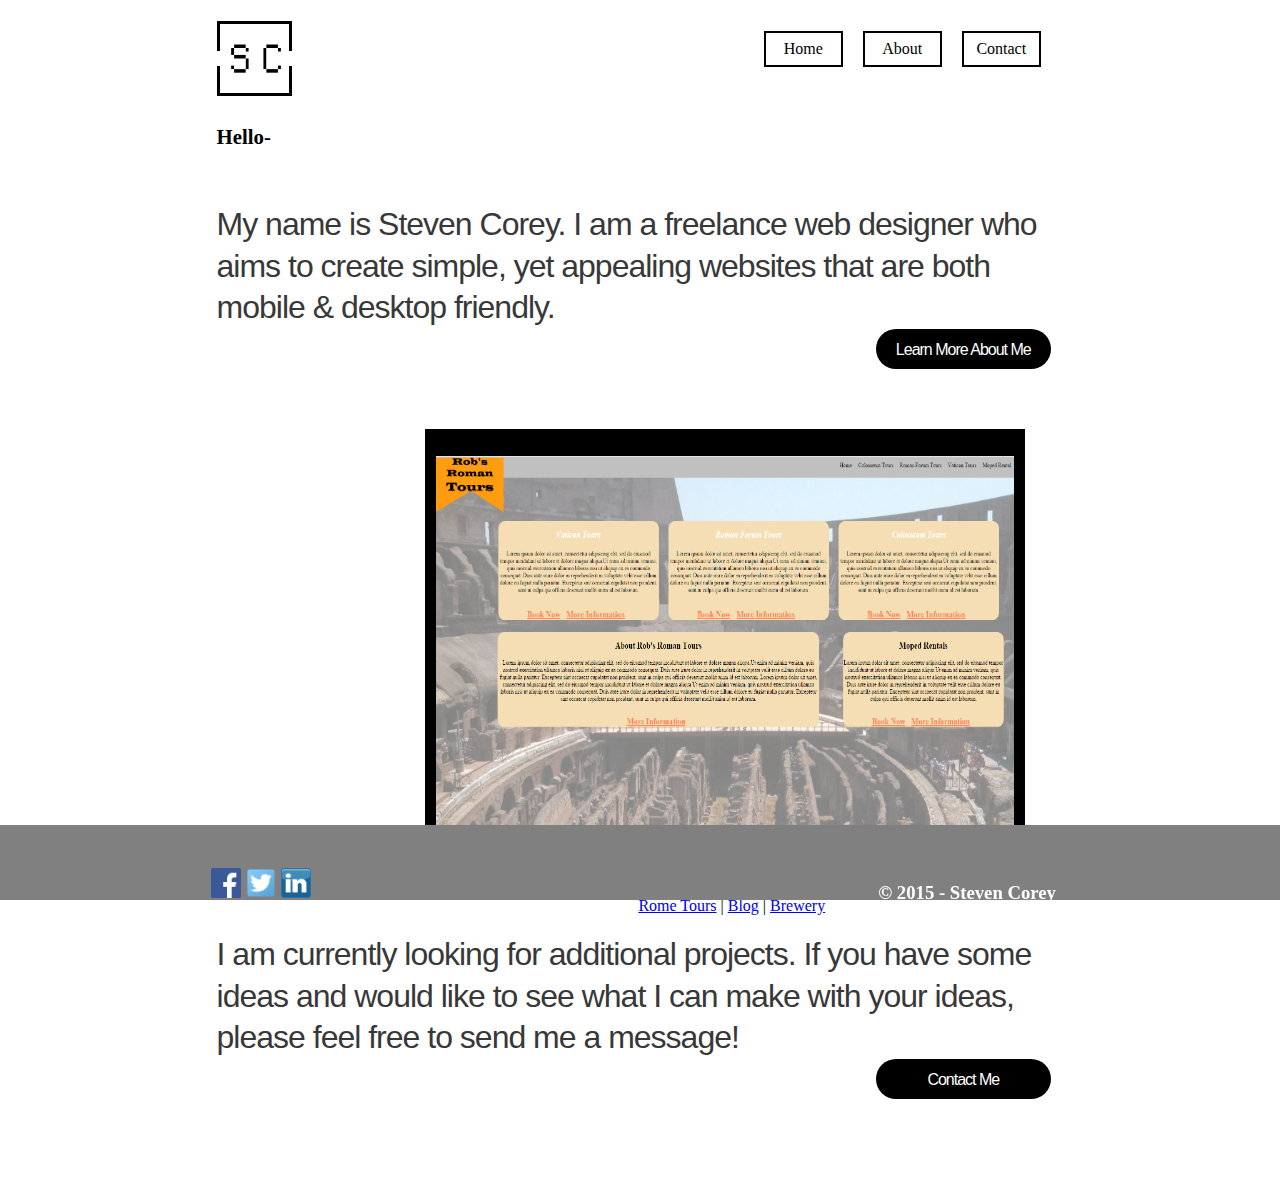
<file: final proj/index.html>
<!DOCTYPE html>
<html lang="en">
<head>
    <meta charset="UTF-8">
    <title>Steven Corey Designs</title>
    <link rel="stylesheet" href="style.css" media="screen"/>
    <script src="FinalProjJavaScript.js"></script>
</head>
<body>

<header>
    <div class="headerContainer">
    <a href="index.html" title="Steven Corey Designs"><img src="images/LogoWhite.png" width="75" height="75" align="left"></a>
    <div class="main-menu"><a href="contact.html">Contact</a></div>
    <div class="main-menu"><a href="about.html">About</a></div>
    <div class="main-menu"><a href="index.html">Home</a></div>
    </div>
</header>

<article>
    <h2>Hello-</h2>
    <p>My name is Steven Corey. I am a freelance web designer who aims to create simple, yet appealing websites that are both mobile & desktop friendly. <br/>
        <span class="button" title="Learn more about Steven Corey"><a href="about.html">Learn More About Me</a> </span> </p>

    <div class="scrollerContainer">
        <div class="scrollerArea">
            <ul id="pictScroller">
                <li><img src="images/romeTourHP.png" width="600" height="400"/> </li>
                <li><img src="images/blogPic.png" width="600" height="400"/> </li>
                <li><img src="images/breweryHP.png" width="600" height="400"/> </li>
            </ul>
        </div>
        <span style="margin-left: 35%;"><a href="romeTour.html">Rome Tours</a> <span> | </span> <a href="blog.html">Blog</a> <span> | </span> <a href="brewery.html">Brewery</a> </span>
    </div>


    <p>I am currently looking for additional projects. If you have some ideas and would like to see what I can make with your ideas, please feel free to send me a message!<br/>
        <span class="button" title="Send me your ideas"><a href="contact.html">Contact Me</a> </span> </p>

</article>
<br/>

<div id="footer">
    <div class="footerContain">
        <a href="http://www.facebook.com"> <img src="images/fbIcon.png" width="30" height="30" align="left"></a>
        <a href="http://twitter.com"><img src="images/TwitterIcon.png" width="30" height="30" align="left"></a>
        <a href="http://www.linkedin.com"><img src="images/LinkedIcon.gif" width="30" height="30" align="left"></a>
    <div>
        <h3>© 2015 - Steven Corey</h3>
    </div>
    </div>
</div>



</body>
</html>
</file>
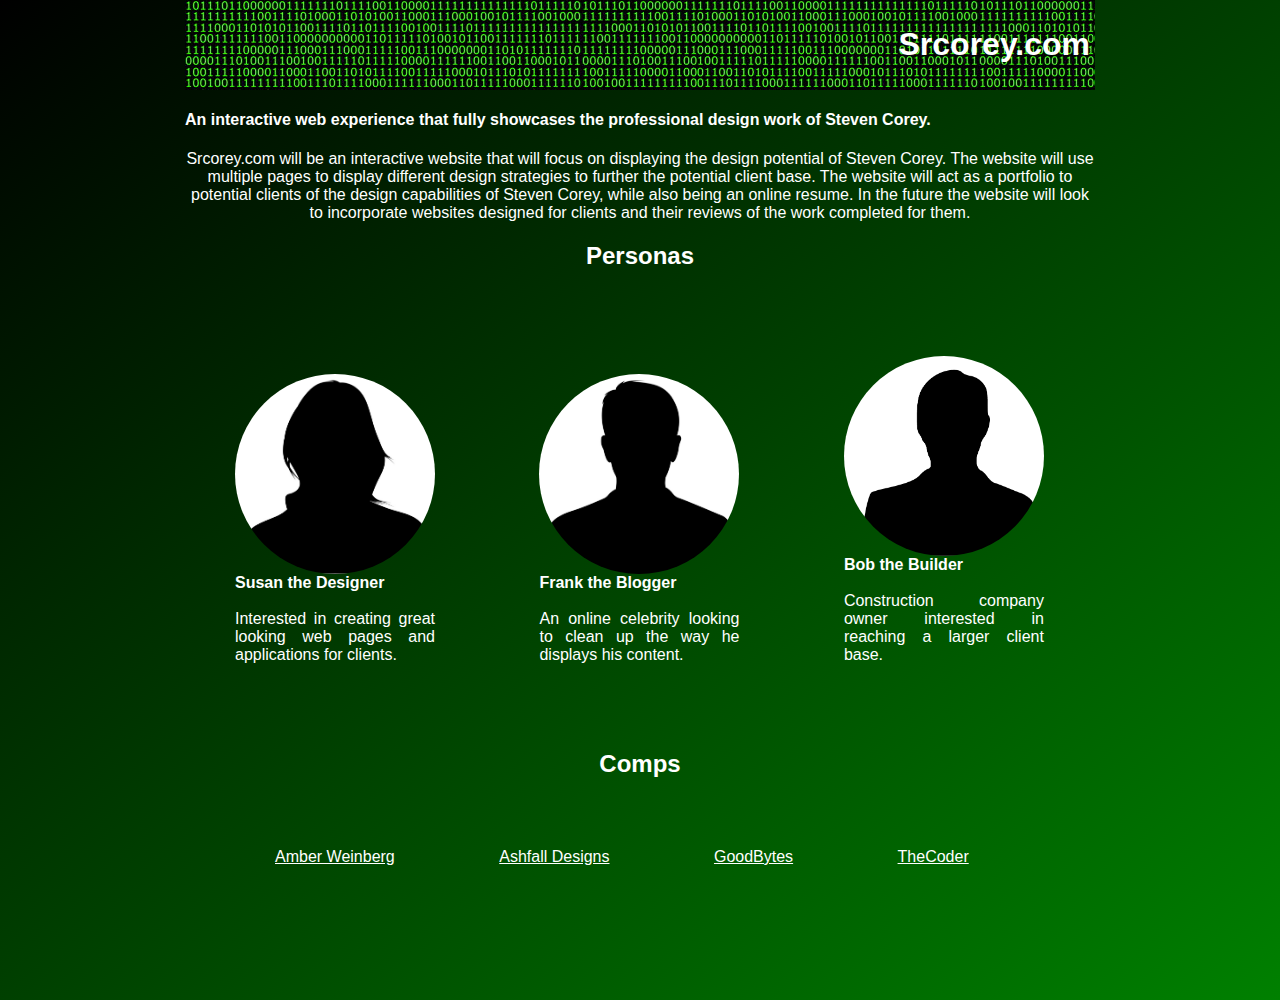
<file: FinishedOnePager/index.html>
<!DOCTYPE html>
<html lang="en">
<head>
	<meta charset="utf-8">
	<title>Steven Corey One Pager</title>
	<link rel="stylesheet" href="style.css" media="screen" />
</head>
<body>
	<div class="header">
	<h1>Srcorey.com</h1>
	</div>
	<h4>An interactive web experience that fully showcases the professional design work of Steven Corey.</h4>
	
	<p>Srcorey.com will be an interactive website that will focus on displaying the design potential of Steven 
	Corey. The website will use multiple pages to display different design strategies to further the potential
	client base. The website will act as a portfolio to potential clients of the design capabilities of Steven
	Corey, while also being an online resume. In the future the website will look to incorporate websites
	designed for clients and their reviews of the work completed for them.</p>
	
	<h2>Personas</h2>
	<p class="pblock"><img class="round" src="female-silhouette.jpg" alt="Female Silhoutte" height="200" width="200" align="left"/>
	<span class="textbold">Susan the Designer</span> <br>
	<br> Interested in creating great looking web pages and applications for clients. </p>
	
	<p class="pblock"><img class="round" src="male-silhouette.jpg" alt="Male Silhoutte 1" height="200" width="200" align="center" />
	<span class="textbold">Frank the Blogger</span>  <br> <br>
	An online celebrity looking to clean up the way he displays his content.</p>
	
	<p class="pblock"><img class="round" src="male2-silhouette.jpg" alt="Male Silhoutte 2" height="200" width="200" align="right"/>
	<span class="textbold">Bob the Builder</span>  <br>
	<br> Construction company owner interested in reaching a larger client base.</p>
	
	<h2>Comps</h2>
	
	<ul>
	<li><a href="http://www.amberweinberg.com/">Amber Weinberg</a></li>
	<li><a href="http://www.ashfalldesign.com/">Ashfall Designs</a></li>
	<li><a href="http://www.goodbytes.be/">GoodBytes</a></li>
	<li><a href="http://eshbeata.com/"> TheCoder </a></li>
	</ul>
</body>
</html>
</file>
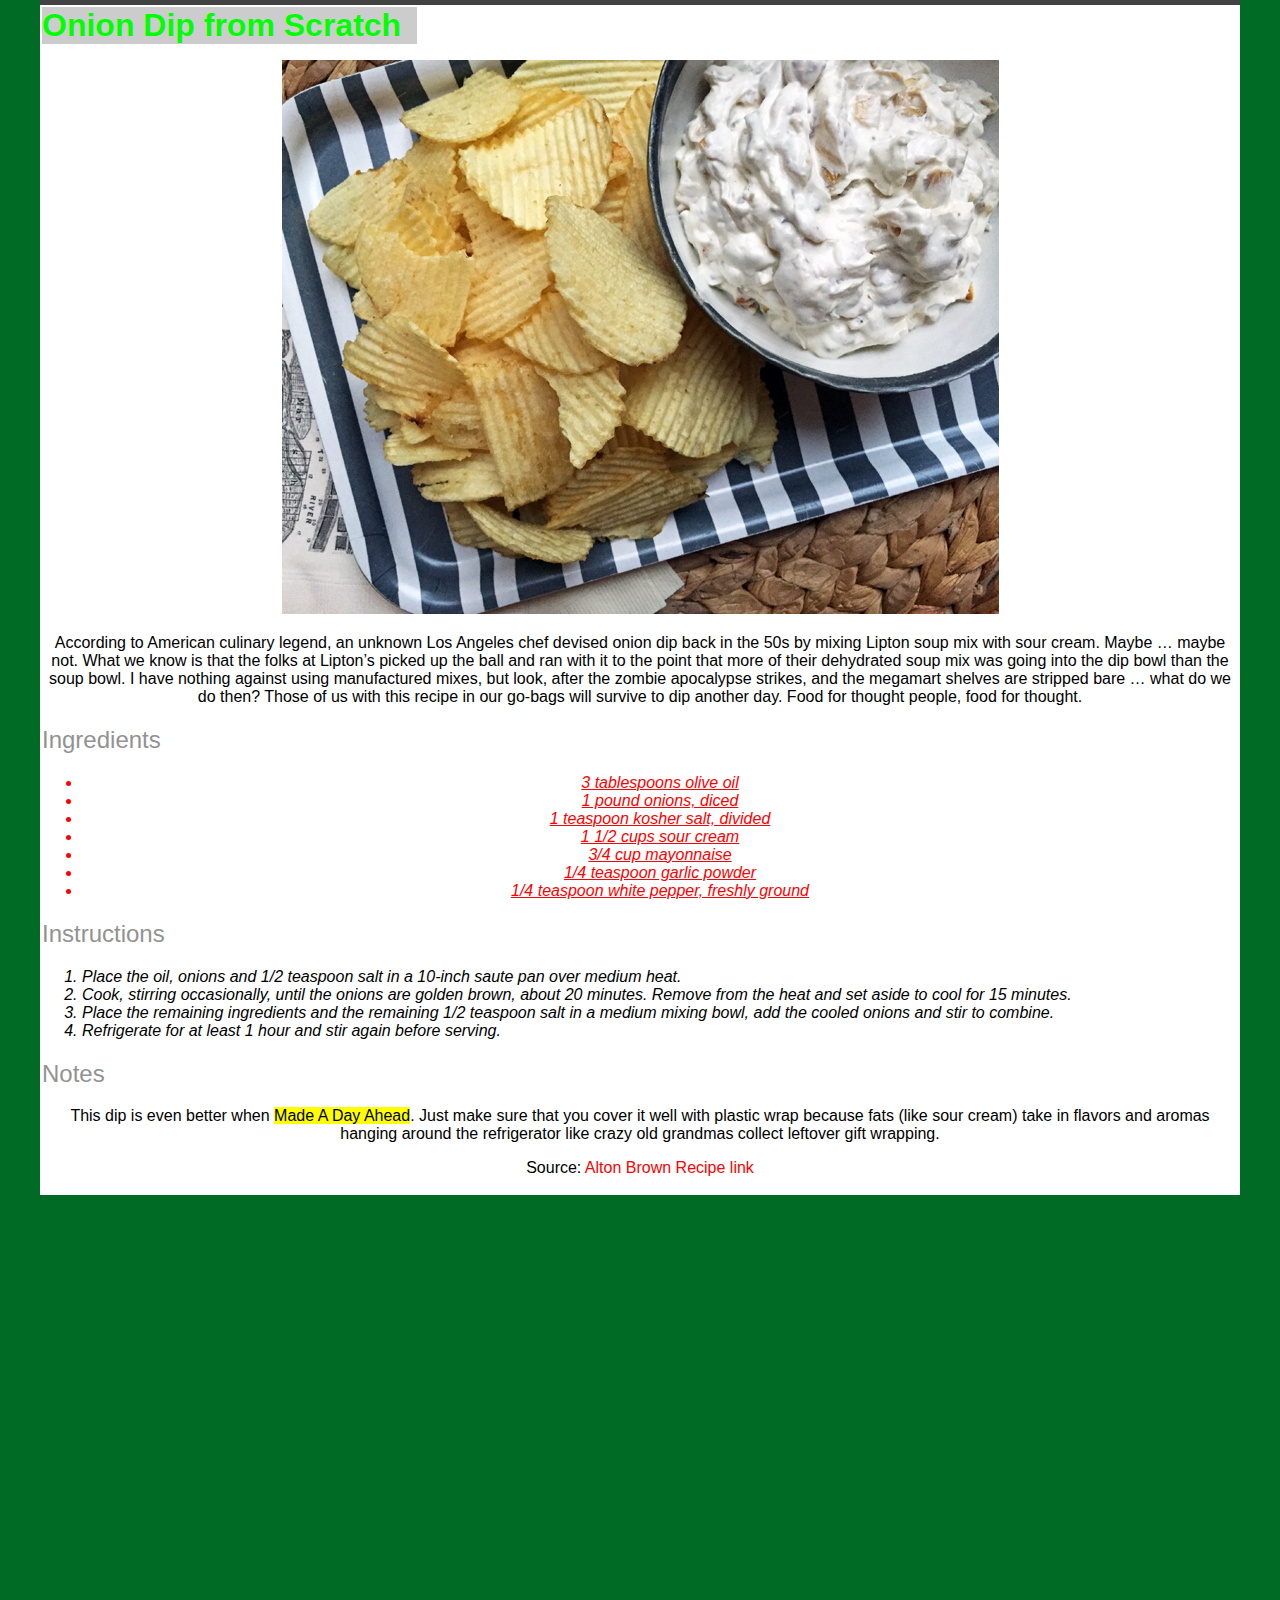
<file: week3/index.html>
<!DOCTYPE html>
<html>
	<head>
		<meta charset= "utf-8">
		<title> Onion Dip Recipe from Scratch</title>
		<link rel="stylesheet" href="style.css" media="screen"/>
	</head>
	
	<body>
	<article>
		<h1>Onion Dip from Scratch</h1>
			<p><img src="alton-brown-onion-dip.jpg"/></p>
			<p> According to American culinary legend, an unknown Los Angeles chef devised onion dip back in the 50s by mixing Lipton soup mix with sour cream. Maybe … maybe not. What we know is that the folks at Lipton’s picked up the ball and ran with it to the point that more of their dehydrated soup mix was going into the dip bowl than the soup bowl. I have nothing against using manufactured mixes, but look, after the zombie apocalypse strikes, and the megamart shelves are stripped bare … what do we do then? Those of us with this recipe in our go-bags will survive to dip another day. Food for thought people, food for thought. </p>

		<h2>Ingredients</h2>

			<ul class="center">
			<li>3 tablespoons olive oil</li>
			<li>1 pound onions, diced</li>
			<li>1 teaspoon kosher salt, divided</li>
			<li>1 1/2 cups sour cream</li>
			<li>3/4 cup mayonnaise</li>
			<li>1/4 teaspoon garlic powder</li>
			<li>1/4 teaspoon white pepper, freshly ground</li>
			</ul>

		<h2>Instructions</h2>
			<ol>
			<li>Place the oil, onions and 1/2 teaspoon salt in a 10-inch saute pan over medium heat.</li>
			<li>Cook, stirring occasionally, until the onions are golden brown, about 20 minutes. Remove from the heat and set aside to cool for 15 minutes.</li>
			<li>Place the remaining ingredients and the remaining 1/2 teaspoon salt in a medium mixing bowl, add the cooled onions and stir to combine.</li>
			<li>Refrigerate for at least 1 hour and stir again before serving.</li>
			</ol>

		<h2>Notes</h2>

			<p>This dip is even better when <span class="highlight">made a day ahead</span>. Just make sure that you cover it well with plastic wrap because fats (like sour cream) take in flavors and aromas hanging around the refrigerator like crazy old grandmas collect leftover gift wrapping.</p>

			<p>Source: <a href="http://altonbrown.com/onion-dip-recipe-from-scratch/">Alton Brown Recipe link</a></p>
	</article>
	</body>
</html>
</file>
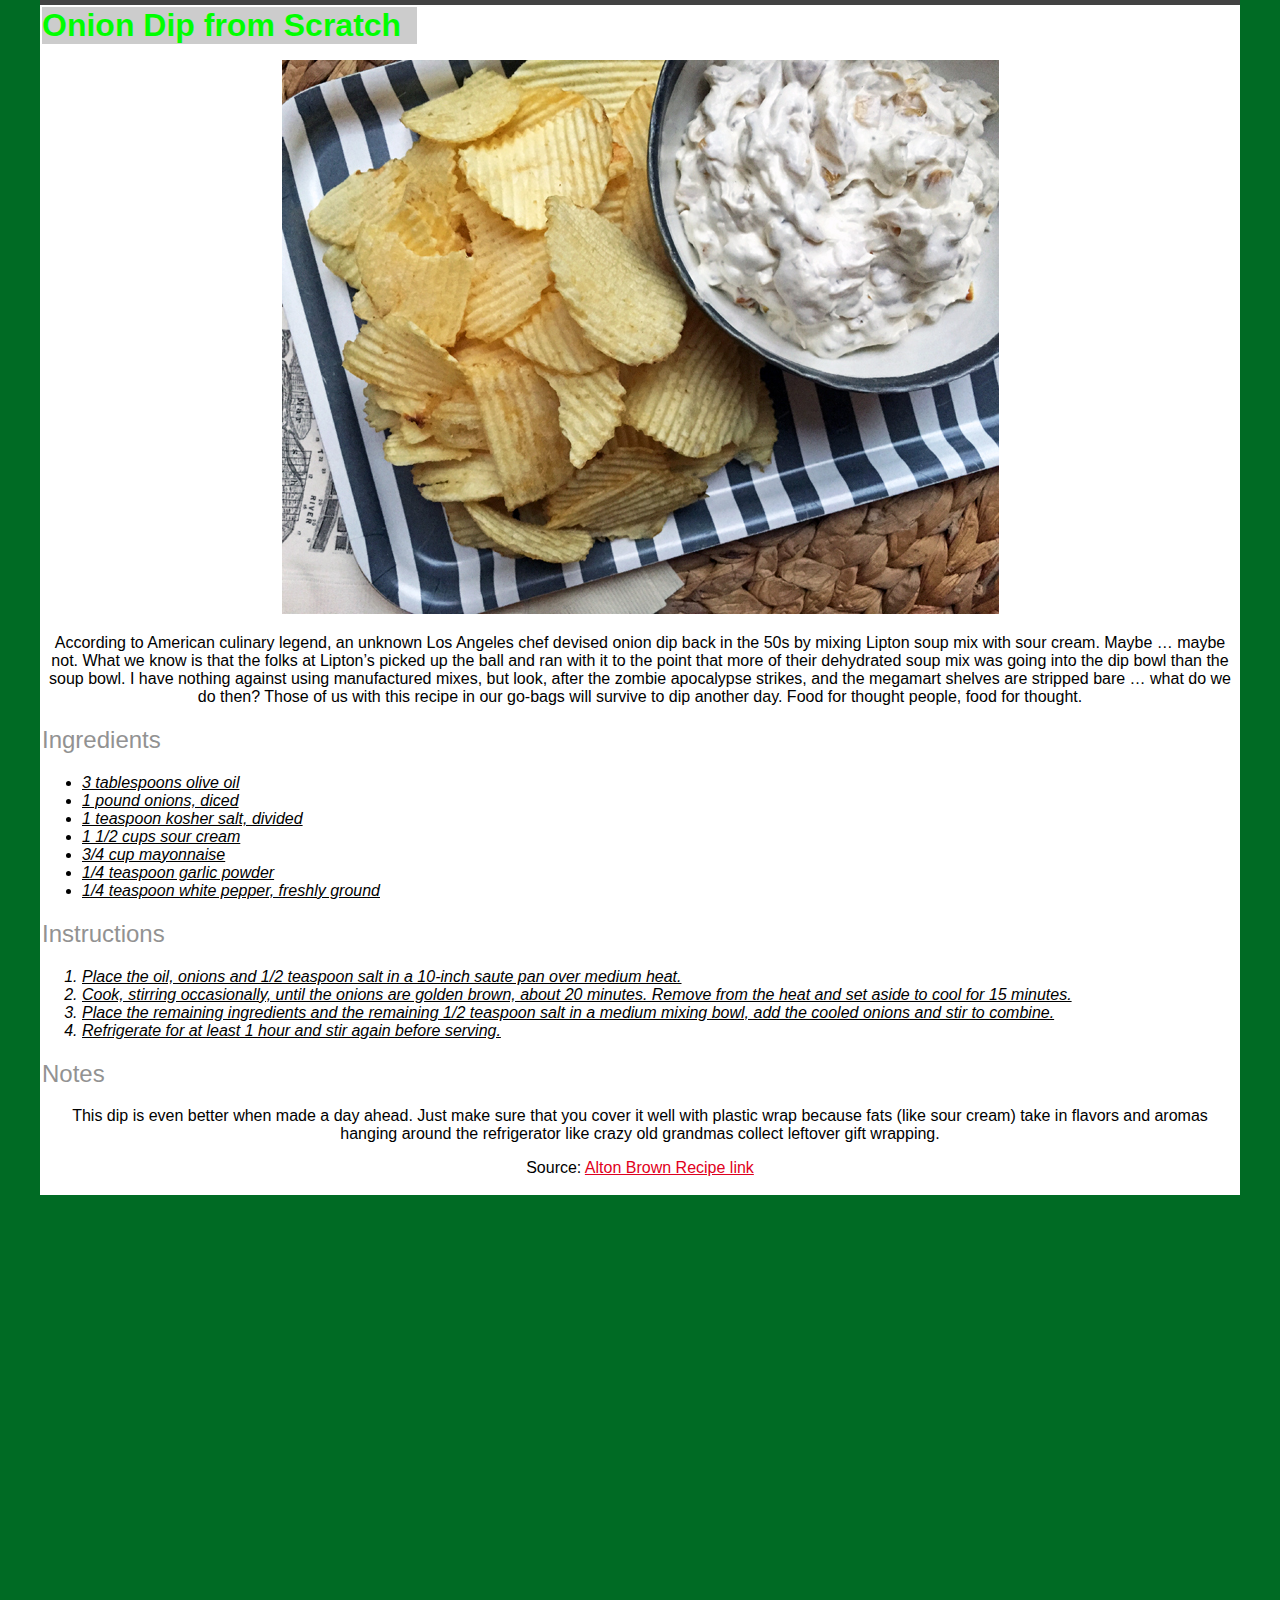
<file: week2/Lab2/index.html>
<!DOCTYPE html>
<html>
	<head>
		<meta charset= "utf-8">
		<title> Onion Dip Recipe from Scratch</title>
		<link rel="stylesheet" href="style.css" media="screen"/>
	</head>
	
	<body>
	<article>
		<h1>Onion Dip from Scratch</h1>
			<p><img src="alton-brown-onion-dip.jpg"/></p>
			<p> According to American culinary legend, an unknown Los Angeles chef devised onion dip back in the 50s by mixing Lipton soup mix with sour cream. Maybe … maybe not. What we know is that the folks at Lipton’s picked up the ball and ran with it to the point that more of their dehydrated soup mix was going into the dip bowl than the soup bowl. I have nothing against using manufactured mixes, but look, after the zombie apocalypse strikes, and the megamart shelves are stripped bare … what do we do then? Those of us with this recipe in our go-bags will survive to dip another day. Food for thought people, food for thought. </p>

		<h2>Ingredients</h2>

			<ul>
			<li>3 tablespoons olive oil</li>
			<li>1 pound onions, diced</li>
			<li>1 teaspoon kosher salt, divided</li>
			<li>1 1/2 cups sour cream</li>
			<li>3/4 cup mayonnaise</li>
			<li>1/4 teaspoon garlic powder</li>
			<li>1/4 teaspoon white pepper, freshly ground</li>
			</ul>

		<h2>Instructions</h2>
			<ol>
			<li>Place the oil, onions and 1/2 teaspoon salt in a 10-inch saute pan over medium heat.</li>
			<li>Cook, stirring occasionally, until the onions are golden brown, about 20 minutes. Remove from the heat and set aside to cool for 15 minutes.</li>
			<li>Place the remaining ingredients and the remaining 1/2 teaspoon salt in a medium mixing bowl, add the cooled onions and stir to combine.</li>
			<li>Refrigerate for at least 1 hour and stir again before serving.</li>
			</ol>

		<h2>Notes</h2>

			<p>This dip is even better when made a day ahead. Just make sure that you cover it well with plastic wrap because fats (like sour cream) take in flavors and aromas hanging around the refrigerator like crazy old grandmas collect leftover gift wrapping.</p>

			<p>Source: <a href="http://altonbrown.com/onion-dip-recipe-from-scratch/">Alton Brown Recipe link</a></p>
	</article>
	</body>
</html>
</file>
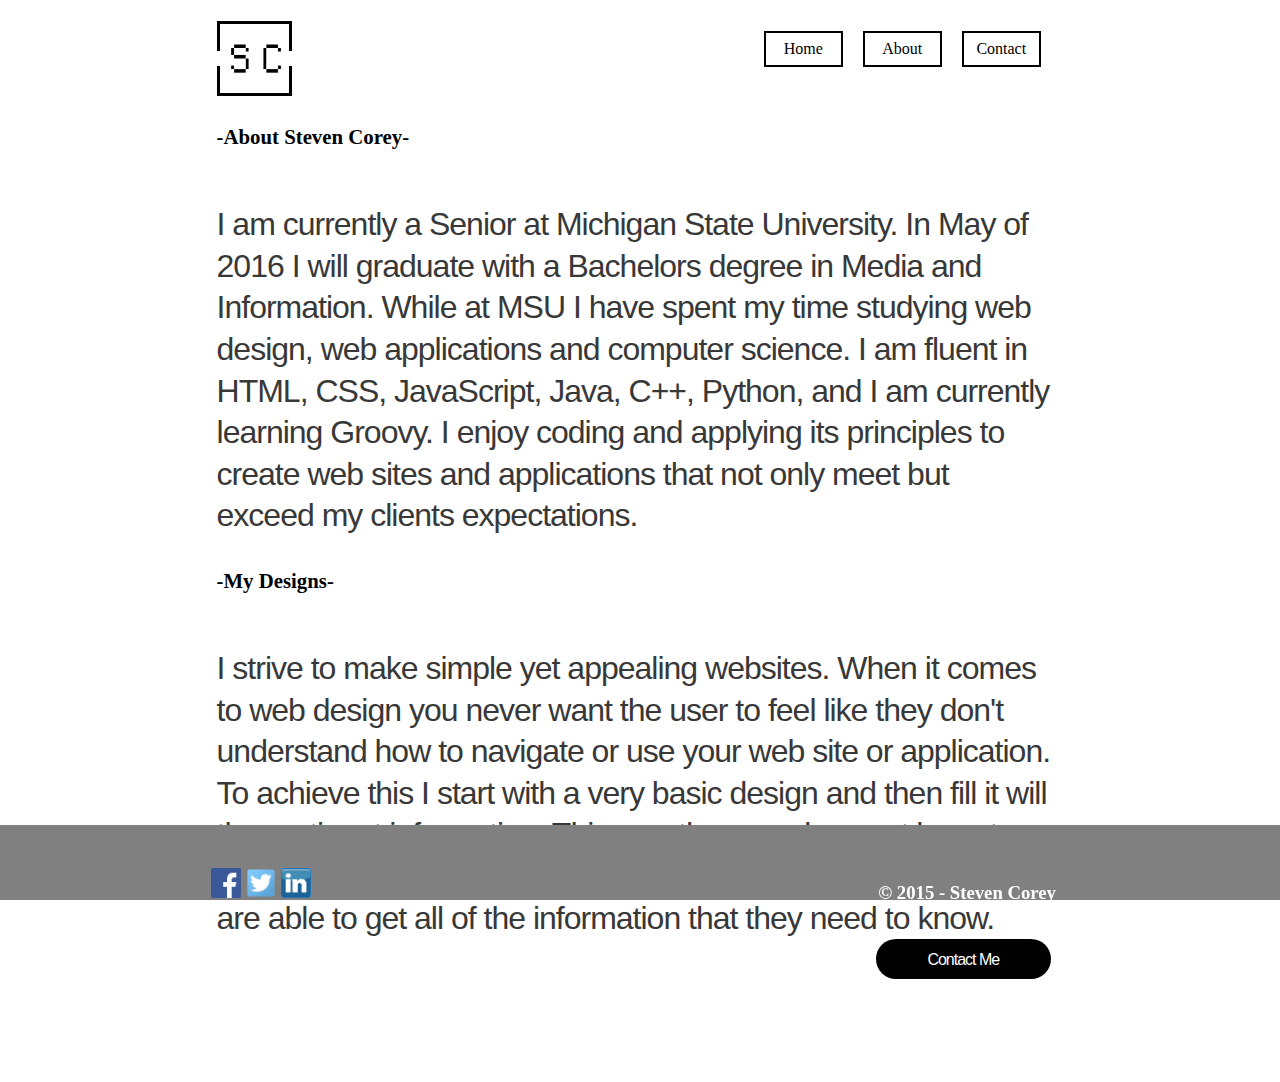
<file: final proj/about.html>
<!DOCTYPE html>
<html lang="en">
<head>
    <meta charset="UTF-8">
    <title>About Steven Corey</title>
    <link rel="stylesheet" href="style.css" media="screen"/>
</head>
<body>

<header>
    <a href="index.html" title="Steven Corey Designs"><img src="images/LogoWhite.png" width="75" height="75" align="left"></a>
    <div class="main-menu"><a href="contact.html">Contact</a></div>
    <div class="main-menu"><a href="about.html">About</a></div>
    <div class="main-menu"><a href="index.html">Home</a></div>
</header>


<article>
    <h2>-About Steven Corey-</h2>
    <p>I am currently a Senior at Michigan State University. In May of 2016 I will graduate with a Bachelors degree in Media and Information. While at MSU I have spent my time studying
    web design, web applications and computer science. I am fluent in HTML, CSS, JavaScript, Java, C++, Python, and I am currently learning Groovy. I enjoy coding and applying its principles
    to create web sites and applications that not only meet but exceed my clients expectations.</p>
    <h2>-My Designs-</h2>
    <p>I strive to make simple yet appealing websites. When it comes to web design you never want the user to feel like they don't understand how to navigate or use your web site or application.
        To achieve this I start with a very basic design and then fill it will the pertinent information. This way the user does not have to think while they use my web sites and applications, but they
    still are able to get all of the information that they need to know.<br/>
        <span class="button" title="Send me your ideas"><a href="contact.html">Contact Me</a> </span></p>
</article>
<br/>

<div id="footer">
    <div class="footerContain">
        <a href="http://www.facebook.com"> <img src="images/fbIcon.png" width="30" height="30" align="left"></a>
        <a href="http://twitter.com"><img src="images/TwitterIcon.png" width="30" height="30" align="left"></a>
        <a href="http://www.linkedin.com"><img src="images/LinkedIcon.gif" width="30" height="30" align="left"></a>
        <div>
            <h3>© 2015 - Steven Corey</h3>
        </div>
    </div>
</div>

</body>
</html>
</file>
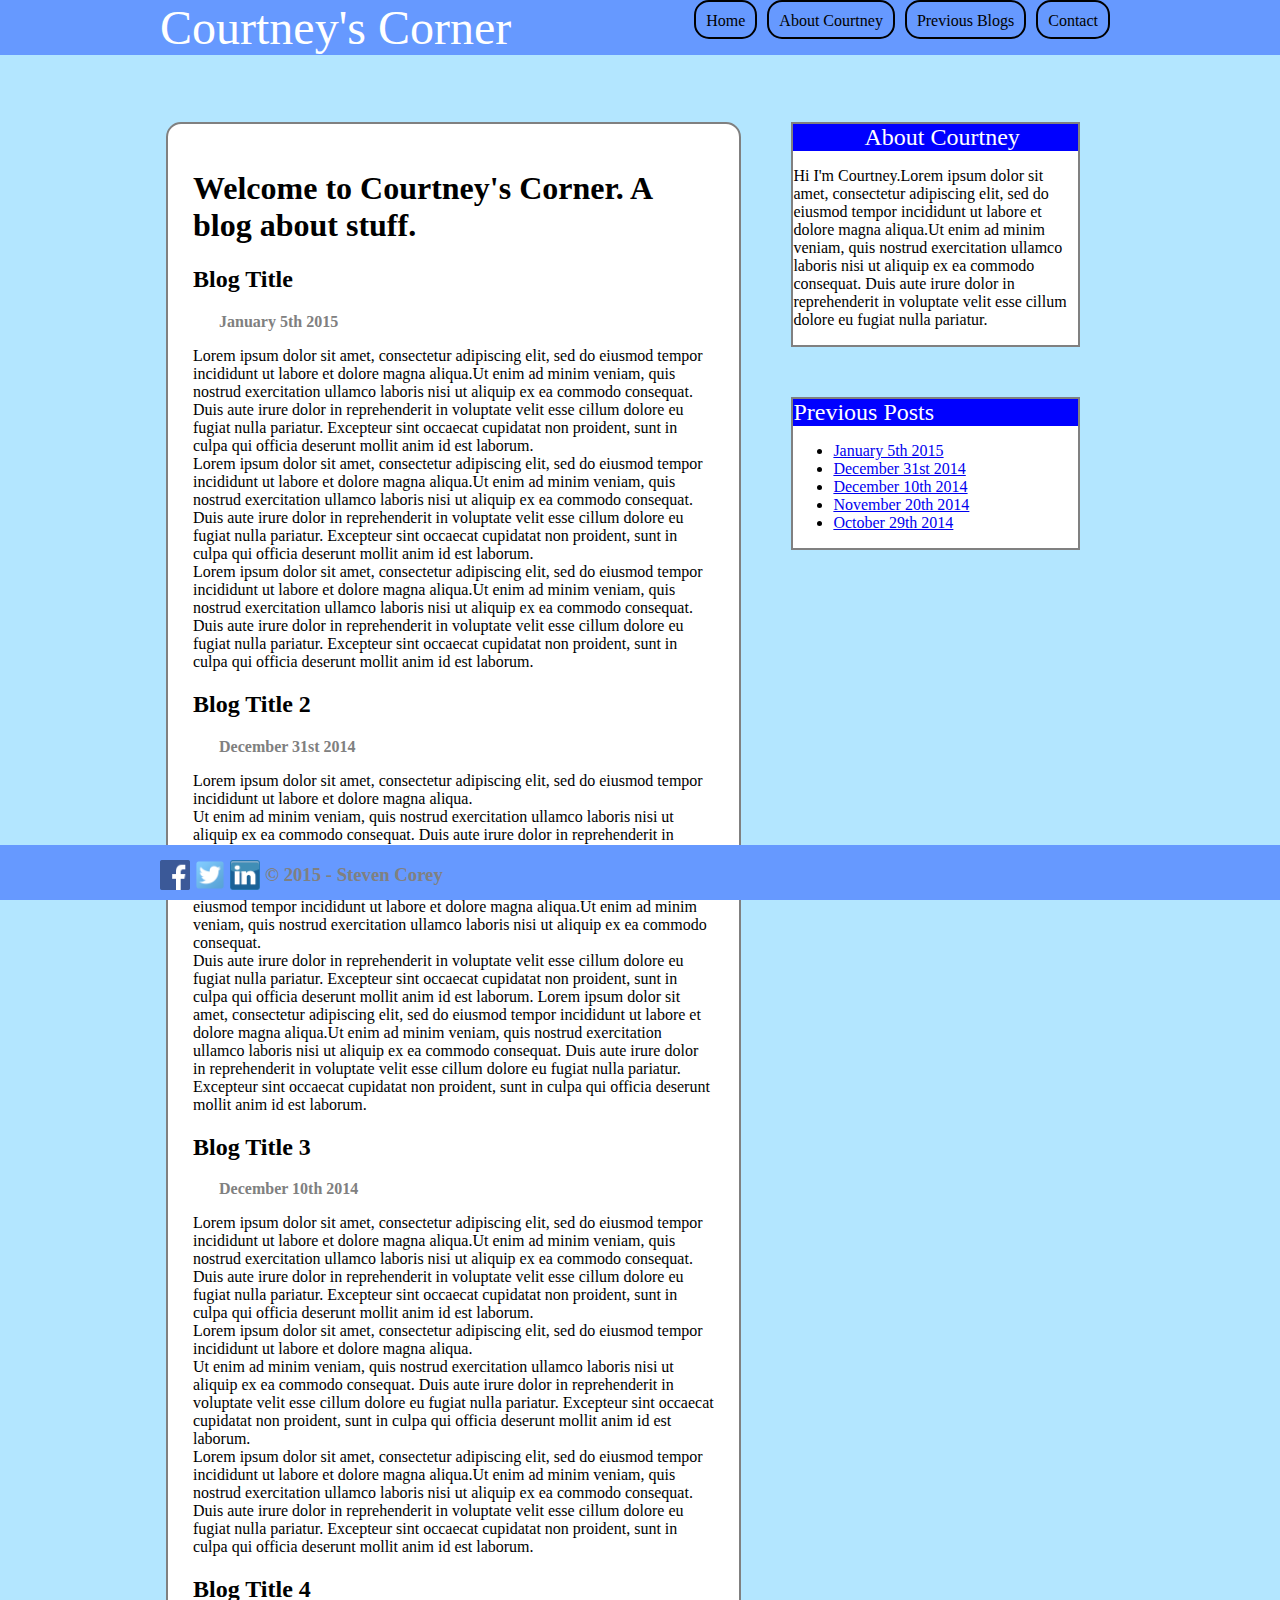
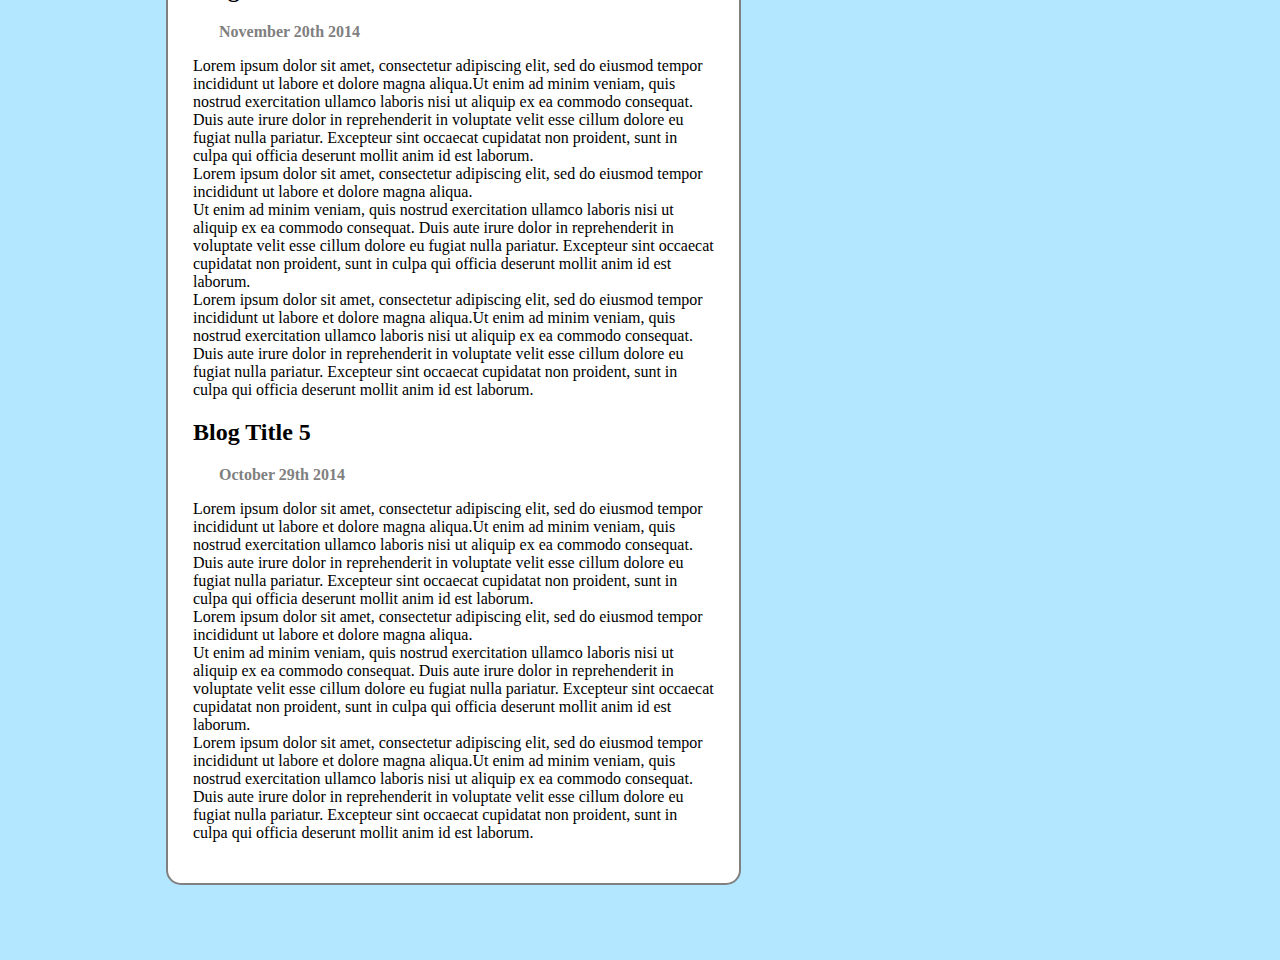
<file: final proj/blog.html>
<!DOCTYPE html>
<html lang="en">
<head>
    <meta charset="UTF-8">
    <title>Courtney's Corner</title>
    <link rel="stylesheet" href="blogStyle.css" media="screen">
</head>
<body>

<header>
    <div class="headerContainer">
    <span style="font-size: 3em; color: white;">Courtney's Corner</span>
        <div class="main-menu"><a href="index.html">Contact</a></div>
        <div class="main-menu"><a href="index.html">Previous Blogs</a></div>
        <div class="main-menu"><a href="index.html">About Courtney</a></div>
        <div class="main-menu"><a href="index.html">Home</a></div>
    </div>
</header>

<article>
    <div class="display">
        <h1>Welcome to Courtney's Corner. A blog about stuff.</h1>

        <a name="Jan5"><h2>Blog Title</h2></a>
        <h3>January 5th 2015</h3>
        <p> Lorem ipsum dolor sit amet, consectetur adipiscing elit, sed do eiusmod tempor incididunt ut labore et dolore magna aliqua.Ut enim ad minim veniam, quis nostrud exercitation ullamco laboris nisi
            ut aliquip ex ea commodo consequat. Duis aute irure dolor in reprehenderit in voluptate velit esse cillum dolore eu fugiat nulla pariatur. Excepteur sint occaecat cupidatat non proident, sunt in
            culpa qui officia deserunt mollit anim id est laborum.<br/>
            Lorem ipsum dolor sit amet, consectetur adipiscing elit, sed do eiusmod tempor incididunt ut labore et dolore magna aliqua.Ut enim ad minim veniam, quis nostrud exercitation ullamco laboris nisi
            ut aliquip ex ea commodo consequat. Duis aute irure dolor in reprehenderit in voluptate velit esse cillum dolore eu fugiat nulla pariatur. Excepteur sint occaecat cupidatat non proident, sunt in
            culpa qui officia deserunt mollit anim id est laborum. <br/>
            Lorem ipsum dolor sit amet, consectetur adipiscing elit, sed do eiusmod tempor incididunt ut labore et dolore magna aliqua.Ut enim ad minim veniam, quis nostrud exercitation ullamco laboris nisi
            ut aliquip ex ea commodo consequat. Duis aute irure dolor in reprehenderit in voluptate velit esse cillum dolore eu fugiat nulla pariatur. Excepteur sint occaecat cupidatat non proident, sunt in
            culpa qui officia deserunt mollit anim id est laborum.
        </p>

        <a name="Dec31"><h2>Blog Title 2</h2></a>
        <h3>December 31st 2014</h3>
        <p> Lorem ipsum dolor sit amet, consectetur adipiscing elit, sed do eiusmod tempor incididunt ut labore et dolore magna aliqua. <br/> Ut enim ad minim veniam, quis nostrud exercitation ullamco laboris nisi
            ut aliquip ex ea commodo consequat. Duis aute irure dolor in reprehenderit in voluptate velit esse cillum dolore eu fugiat nulla pariatur. Excepteur sint occaecat cupidatat non proident, sunt in
            culpa qui officia deserunt mollit anim id est laborum. Lorem ipsum dolor sit amet, consectetur adipiscing elit, sed do eiusmod tempor incididunt ut labore et dolore magna aliqua.Ut enim ad minim veniam, quis nostrud exercitation ullamco laboris nisi
            ut aliquip ex ea commodo consequat.<br/> Duis aute irure dolor in reprehenderit in voluptate velit esse cillum dolore eu fugiat nulla pariatur. Excepteur sint occaecat cupidatat non proident, sunt in
            culpa qui officia deserunt mollit anim id est laborum. Lorem ipsum dolor sit amet, consectetur adipiscing elit, sed do eiusmod tempor incididunt ut labore et dolore magna aliqua.Ut enim ad minim veniam, quis nostrud exercitation ullamco laboris nisi
            ut aliquip ex ea commodo consequat. Duis aute irure dolor in reprehenderit in voluptate velit esse cillum dolore eu fugiat nulla pariatur. Excepteur sint occaecat cupidatat non proident, sunt in
            culpa qui officia deserunt mollit anim id est laborum.
        </p>

        <a name="Dec10"><h2>Blog Title 3</h2></a>
        <h3>December 10th 2014</h3>
        <p> Lorem ipsum dolor sit amet, consectetur adipiscing elit, sed do eiusmod tempor incididunt ut labore et dolore magna aliqua.Ut enim ad minim veniam, quis nostrud exercitation ullamco laboris nisi
            ut aliquip ex ea commodo consequat. Duis aute irure dolor in reprehenderit in voluptate velit esse cillum dolore eu fugiat nulla pariatur. Excepteur sint occaecat cupidatat non proident, sunt in
            culpa qui officia deserunt mollit anim id est laborum.<br/>
            Lorem ipsum dolor sit amet, consectetur adipiscing elit, sed do eiusmod tempor incididunt ut labore et dolore magna aliqua.<br/>
            Ut enim ad minim veniam, quis nostrud exercitation ullamco laboris nisi
            ut aliquip ex ea commodo consequat. Duis aute irure dolor in reprehenderit in voluptate velit esse cillum dolore eu fugiat nulla pariatur. Excepteur sint occaecat cupidatat non proident, sunt in
            culpa qui officia deserunt mollit anim id est laborum.<br/>
            Lorem ipsum dolor sit amet, consectetur adipiscing elit, sed do eiusmod tempor incididunt ut labore et dolore magna aliqua.Ut enim ad minim veniam, quis nostrud exercitation ullamco laboris nisi
            ut aliquip ex ea commodo consequat. Duis aute irure dolor in reprehenderit in voluptate velit esse cillum dolore eu fugiat nulla pariatur. Excepteur sint occaecat cupidatat non proident, sunt in
            culpa qui officia deserunt mollit anim id est laborum.
        </p>

        <a name="Nov20"><h2>Blog Title 4</h2></a>
        <h3>November 20th 2014</h3>
        <p> Lorem ipsum dolor sit amet, consectetur adipiscing elit, sed do eiusmod tempor incididunt ut labore et dolore magna aliqua.Ut enim ad minim veniam, quis nostrud exercitation ullamco laboris nisi
            ut aliquip ex ea commodo consequat. Duis aute irure dolor in reprehenderit in voluptate velit esse cillum dolore eu fugiat nulla pariatur. Excepteur sint occaecat cupidatat non proident, sunt in
            culpa qui officia deserunt mollit anim id est laborum.<br/>
            Lorem ipsum dolor sit amet, consectetur adipiscing elit, sed do eiusmod tempor incididunt ut labore et dolore magna aliqua.<br/>
            Ut enim ad minim veniam, quis nostrud exercitation ullamco laboris nisi
            ut aliquip ex ea commodo consequat. Duis aute irure dolor in reprehenderit in voluptate velit esse cillum dolore eu fugiat nulla pariatur. Excepteur sint occaecat cupidatat non proident, sunt in
            culpa qui officia deserunt mollit anim id est laborum.<br/>
            Lorem ipsum dolor sit amet, consectetur adipiscing elit, sed do eiusmod tempor incididunt ut labore et dolore magna aliqua.Ut enim ad minim veniam, quis nostrud exercitation ullamco laboris nisi
            ut aliquip ex ea commodo consequat. Duis aute irure dolor in reprehenderit in voluptate velit esse cillum dolore eu fugiat nulla pariatur. Excepteur sint occaecat cupidatat non proident, sunt in
            culpa qui officia deserunt mollit anim id est laborum.
        </p>

        <a name="Oct29"><h2>Blog Title 5</h2></a>
        <h3>October 29th 2014</h3>
        <p> Lorem ipsum dolor sit amet, consectetur adipiscing elit, sed do eiusmod tempor incididunt ut labore et dolore magna aliqua.Ut enim ad minim veniam, quis nostrud exercitation ullamco laboris nisi
            ut aliquip ex ea commodo consequat. Duis aute irure dolor in reprehenderit in voluptate velit esse cillum dolore eu fugiat nulla pariatur. Excepteur sint occaecat cupidatat non proident, sunt in
            culpa qui officia deserunt mollit anim id est laborum.<br/>
            Lorem ipsum dolor sit amet, consectetur adipiscing elit, sed do eiusmod tempor incididunt ut labore et dolore magna aliqua.<br/>
            Ut enim ad minim veniam, quis nostrud exercitation ullamco laboris nisi
            ut aliquip ex ea commodo consequat. Duis aute irure dolor in reprehenderit in voluptate velit esse cillum dolore eu fugiat nulla pariatur. Excepteur sint occaecat cupidatat non proident, sunt in
            culpa qui officia deserunt mollit anim id est laborum.<br/>
            Lorem ipsum dolor sit amet, consectetur adipiscing elit, sed do eiusmod tempor incididunt ut labore et dolore magna aliqua.Ut enim ad minim veniam, quis nostrud exercitation ullamco laboris nisi
            ut aliquip ex ea commodo consequat. Duis aute irure dolor in reprehenderit in voluptate velit esse cillum dolore eu fugiat nulla pariatur. Excepteur sint occaecat cupidatat non proident, sunt in
            culpa qui officia deserunt mollit anim id est laborum.
        </p>
    </div>

    <div class="sideBar">
        <div class="title"><span style="padding-left:25%;">About Courtney</span></div>
        <p>Hi I'm Courtney.Lorem ipsum dolor sit amet, consectetur adipiscing elit, sed do eiusmod tempor incididunt ut labore et dolore magna aliqua.Ut enim ad minim veniam, quis nostrud exercitation ullamco laboris nisi
            ut aliquip ex ea commodo consequat. Duis aute irure dolor in reprehenderit in voluptate velit esse cillum dolore eu fugiat nulla pariatur.</p>
    </div>

    <div class="sideBar">
        <div class="title"><span style="">Previous Posts</span> </div>
        <ul>
            <li><a href="#Jan5">January 5th 2015</a></li>
            <li><a href="#Dec31">December 31st 2014</a></li>
            <li><a href="#Dec10">December 10th 2014</a></li>
            <li><a href="#Nov20">November 20th 2014</a></li>
            <li><a href="#Oct29">October 29th 2014</a></li>
        </ul>
    </div>

    <br/>

    <div id="footer">
        <div class="footerContain">
            <a href="http://www.facebook.com"> <img src="images/fbIcon.png" width="30" height="30" align="left"></a>
            <a href="http://twitter.com"><img src="images/TwitterIcon.png" width="30" height="30" align="left"></a>
            <a href="http://www.linkedin.com"><img src="images/LinkedIcon.gif" width="30" height="30" align="left"></a>
            <div>
                <h3>© 2015 - Steven Corey</h3>
            </div>
        </div>
    </div>
</article>

</body>
</html>
</file>
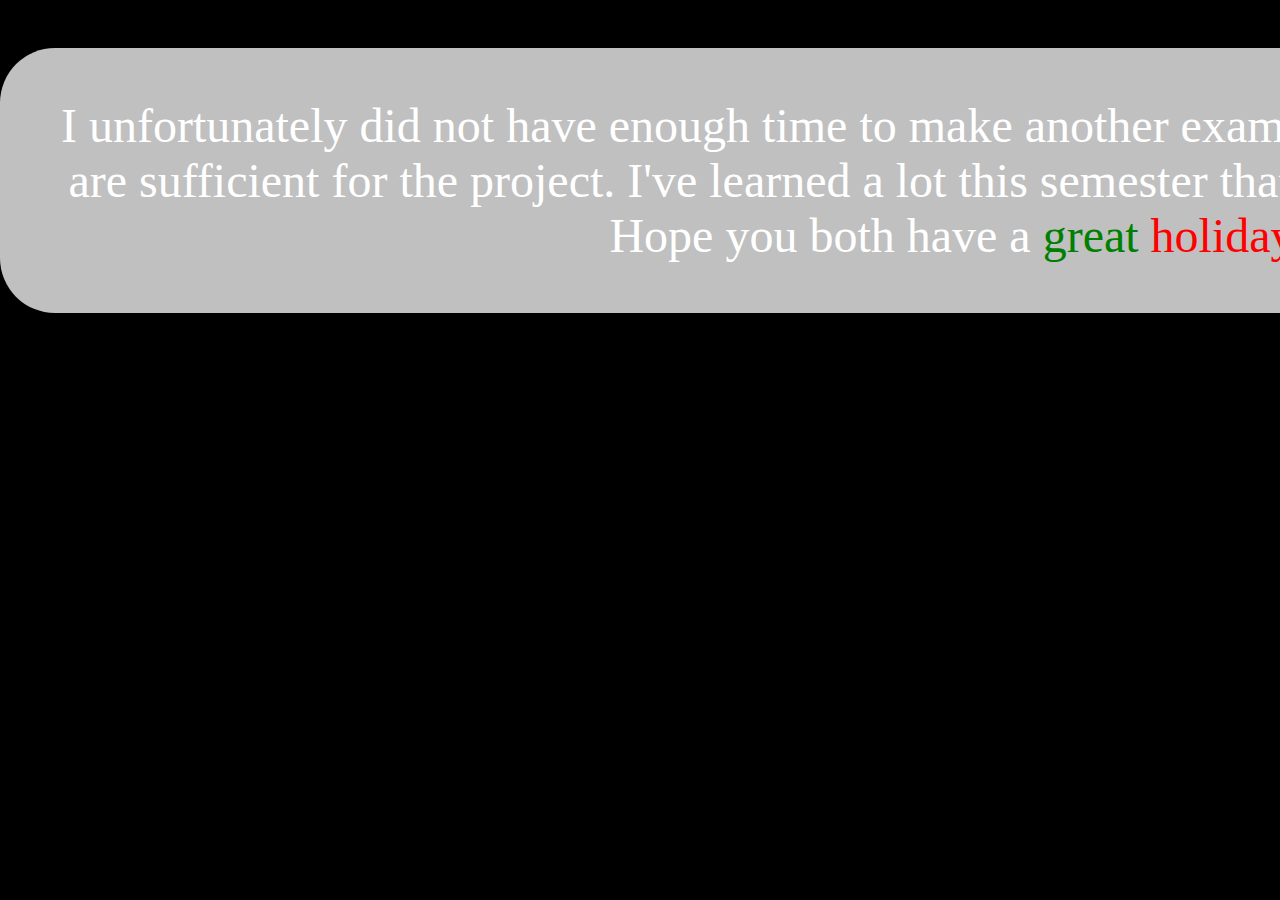
<file: final proj/brewery.html>
<!DOCTYPE html>
<html lang="en">
<head>
    <meta charset="UTF-8">
    <title>Sorry</title>
    <link rel="stylesheet" href="breweryStyle.css" media="screen">
</head>
<body>

<article>
    <p>I unfortunately did not have enough time to make another example web site. I hope the others are sufficient for the project. I've learned a lot this semester that I hope
    to apply in the future. Hope you both have a <span style="color: green;">great</span> <span style="color: red;">holiday</span>!</p>
</article>

</body>
</html>
</file>
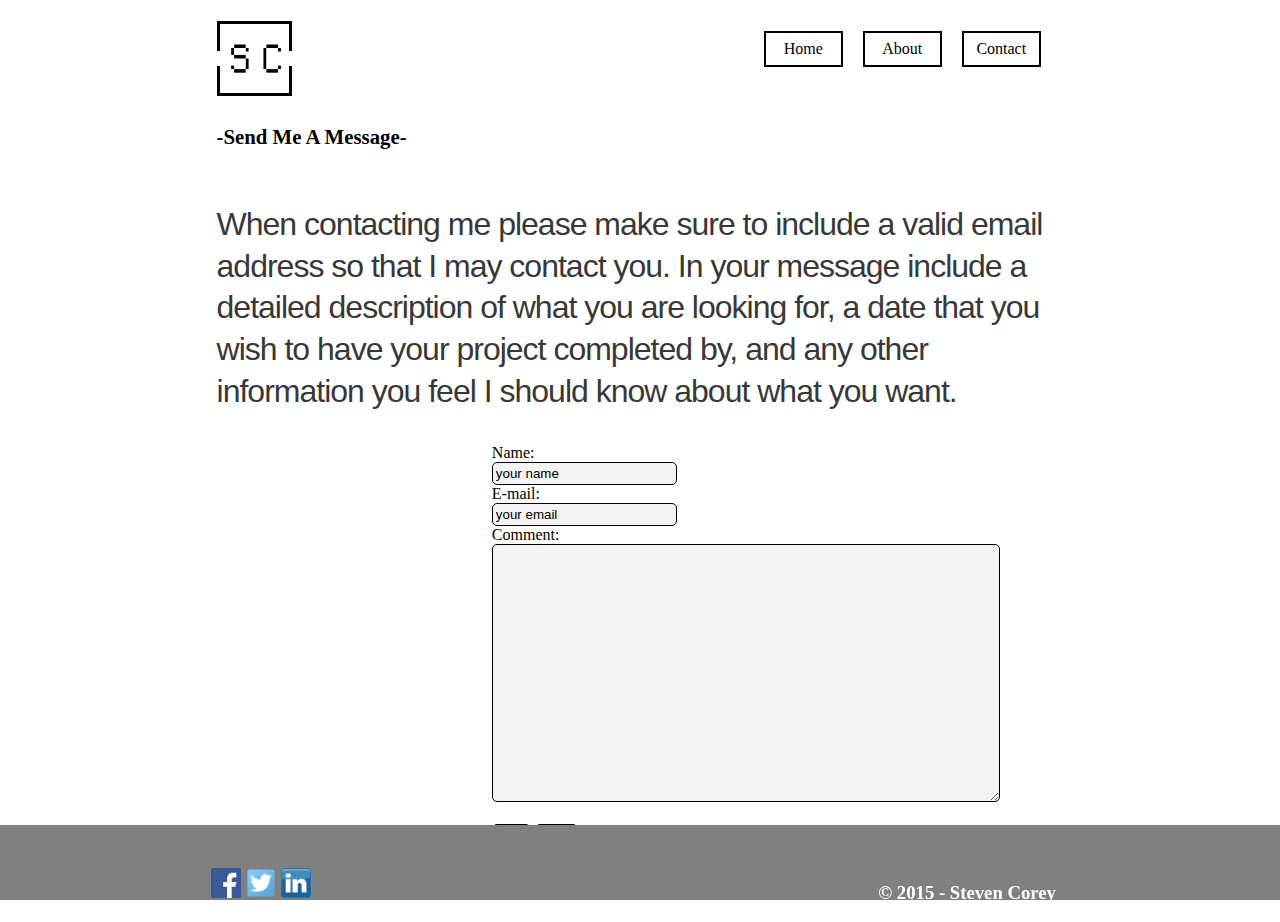
<file: final proj/contact.html>
<!DOCTYPE html>
<html lang="en">
<head>
    <meta charset="UTF-8">
    <title>Contact Steven Corey</title>
    <link rel="stylesheet" href="style.css" media="screen"/>
</head>
<body>

<header>
    <a href="index.html" title="Steven Corey Designs"><img src="images/LogoWhite.png" width="75" height="75" align="left"></a>
    <div class="main-menu"><a href="contact.html">Contact</a></div>
    <div class="main-menu"><a href="about.html">About</a></div>
    <div class="main-menu"><a href="index.html">Home</a></div>
</header>

<article>
    <h2>-Send Me A Message-</h2>
    <p>When contacting me please make sure to include a valid email address so that I may contact you. In your message include a detailed description of what you are looking for, a date that you wish to have your
    project completed by, and any other information you feel I should know about what you want.</p>

    <form action="MAILTO:katalen1@msu.edu" method="post" enctype="text/plain" style="margin-left: 33%">
        Name:<br>
       <input type="text" name="name" value="your name"><br>
       E-mail:<br>
       <input type="text" name="mail" value="your email"><br>
        Comment:<br>
        <textarea name="comments" maxlength="2500"></textarea><br><br>
        <input type="submit" value="Send">
        <input type="reset" value="Reset">
    </form>
</article>
<div id="footer">
    <div class="footerContain">
        <a href="http://www.facebook.com"> <img src="images/fbIcon.png" width="30" height="30" align="left"></a>
        <a href="http://twitter.com"><img src="images/TwitterIcon.png" width="30" height="30" align="left"></a>
        <a href="http://www.linkedin.com"><img src="images/LinkedIcon.gif" width="30" height="30" align="left"></a>
        <div>
            <h3>© 2015 - Steven Corey</h3>
        </div>
    </div>
</div>

</body>
</html>
</file>
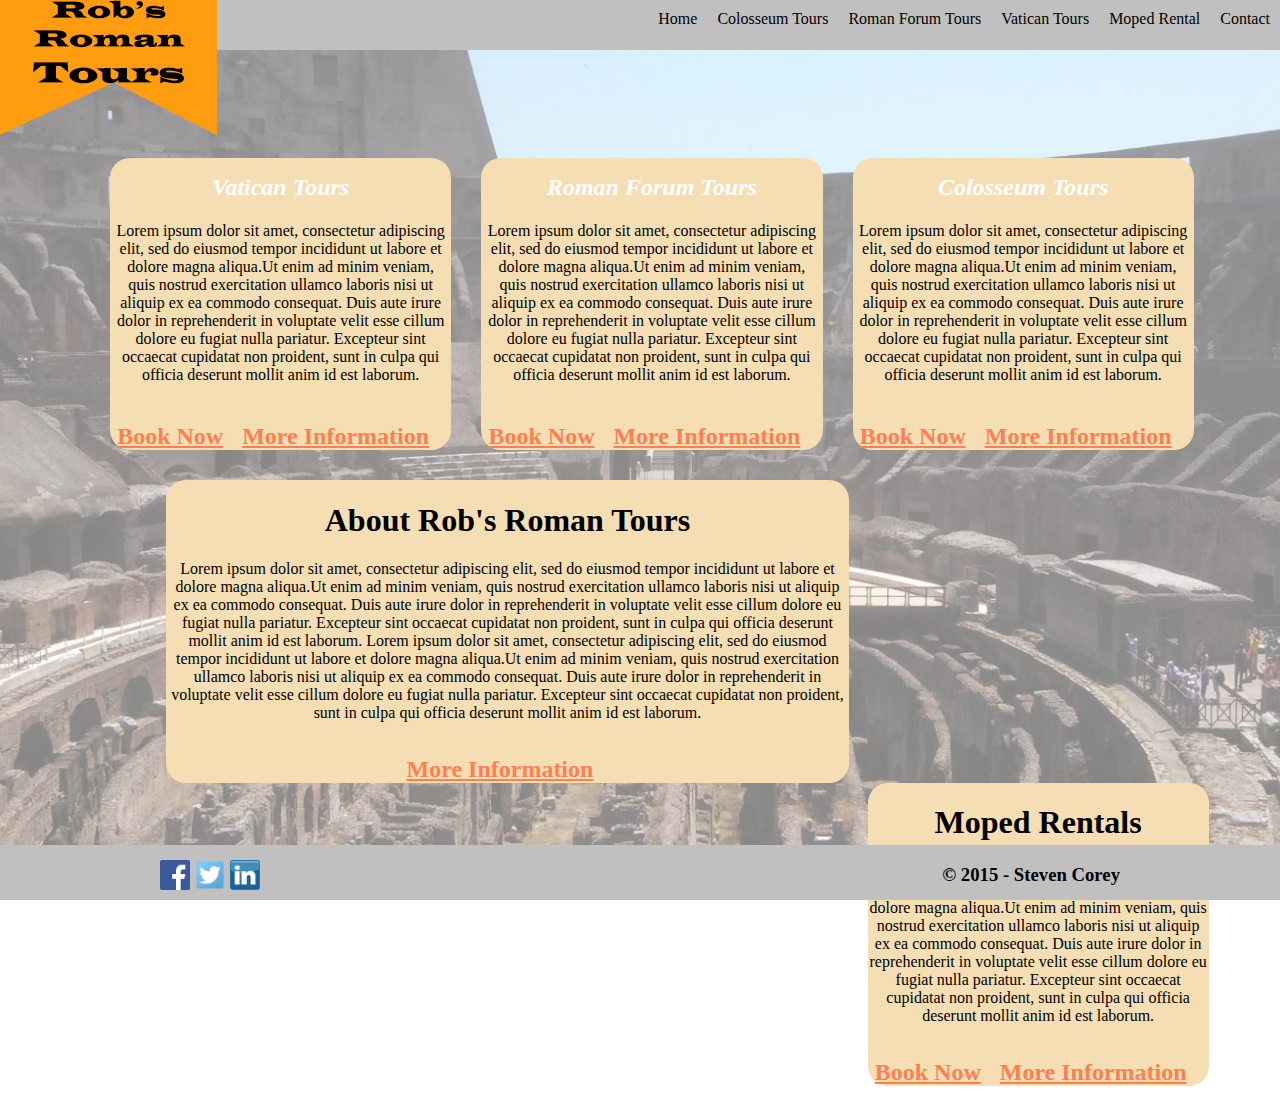
<file: final proj/romeTour.html>
<!DOCTYPE html>
<html lang="en">
<head>
    <meta charset="UTF-8">
    <title>Rob's Roman Tours</title>
    <link rel="stylesheet" href="romeStyle.css" media="screen"/>
</head>
<body>

<header>
    <div class="headerContainer">
        <span style="float: left; margin-top: -17px; margin-left: -19px;"><img src="images/romeTours.png"></span>
        <div class="main-menu"><a href="index.html">Contact</a></div>
        <div class="main-menu"><a href="index.html">Moped Rental</a></div>
        <div class="main-menu"><a href="index.html">Vatican Tours</a></div>
        <div class="main-menu"><a href="index.html">Roman Forum Tours</a></div>
        <div class="main-menu"><a href="index.html">Colosseum Tours</a></div>
        <div class="main-menu"><a href="index.html">Home</a></div>
    </div>
</header>

<article>
    <div class="tour"><h1>Colosseum Tours</h1> <p>Lorem ipsum dolor sit amet, consectetur adipiscing elit, sed do eiusmod tempor incididunt ut labore et dolore magna aliqua.Ut enim ad minim veniam, quis nostrud exercitation ullamco laboris nisi
        ut aliquip ex ea commodo consequat. Duis aute irure dolor in reprehenderit in voluptate velit esse cillum dolore eu fugiat nulla pariatur. Excepteur sint occaecat cupidatat non proident, sunt in
        culpa qui officia deserunt mollit anim id est laborum.</p> <br/> <a href="index.html"><b>Book Now</b></a> <a href="index.html"><b>More Information</b></a></div>
    <div class="tour"><h1>Roman Forum Tours</h1> <p>Lorem ipsum dolor sit amet, consectetur adipiscing elit, sed do eiusmod tempor incididunt ut labore et dolore magna aliqua.Ut enim ad minim veniam, quis nostrud exercitation ullamco laboris nisi
        ut aliquip ex ea commodo consequat. Duis aute irure dolor in reprehenderit in voluptate velit esse cillum dolore eu fugiat nulla pariatur. Excepteur sint occaecat cupidatat non proident, sunt in
        culpa qui officia deserunt mollit anim id est laborum.</p> <br/> <a href="index.html"><b>Book Now</b></a> <a href="index.html"><b>More Information</b></a></div>
    <div class="tour"><h1>Vatican Tours</h1> <p>Lorem ipsum dolor sit amet, consectetur adipiscing elit, sed do eiusmod tempor incididunt ut labore et dolore magna aliqua.Ut enim ad minim veniam, quis nostrud exercitation ullamco laboris nisi
        ut aliquip ex ea commodo consequat. Duis aute irure dolor in reprehenderit in voluptate velit esse cillum dolore eu fugiat nulla pariatur. Excepteur sint occaecat cupidatat non proident, sunt in
        culpa qui officia deserunt mollit anim id est laborum.</p> <br/> <a href="index.html"><b>Book Now</b></a> <a href="index.html"><b>More Information</b></a></div>

    <div class="about">
        <h1>About Rob's Roman Tours</h1>
        <p>Lorem ipsum dolor sit amet, consectetur adipiscing elit, sed do eiusmod tempor incididunt ut labore et dolore magna aliqua.Ut enim ad minim veniam, quis nostrud exercitation ullamco laboris nisi
            ut aliquip ex ea commodo consequat. Duis aute irure dolor in reprehenderit in voluptate velit esse cillum dolore eu fugiat nulla pariatur. Excepteur sint occaecat cupidatat non proident, sunt in
            culpa qui officia deserunt mollit anim id est laborum. Lorem ipsum dolor sit amet, consectetur adipiscing elit, sed do eiusmod tempor incididunt ut labore et dolore magna aliqua.Ut enim ad minim veniam, quis nostrud exercitation ullamco laboris nisi
            ut aliquip ex ea commodo consequat. Duis aute irure dolor in reprehenderit in voluptate velit esse cillum dolore eu fugiat nulla pariatur. Excepteur sint occaecat cupidatat non proident, sunt in
            culpa qui officia deserunt mollit anim id est laborum. </p> <br/> </a> <a href="index.html"><b>More Information</b></a>
    </div>

    <div class="moped">
        <h1>Moped Rentals</h1>
        <p>Lorem ipsum dolor sit amet, consectetur adipiscing elit, sed do eiusmod tempor incididunt ut labore et dolore magna aliqua.Ut enim ad minim veniam, quis nostrud exercitation ullamco laboris nisi
            ut aliquip ex ea commodo consequat. Duis aute irure dolor in reprehenderit in voluptate velit esse cillum dolore eu fugiat nulla pariatur. Excepteur sint occaecat cupidatat non proident, sunt in
            culpa qui officia deserunt mollit anim id est laborum. </p><br/> <a href="index.html"><b>Book Now</b></a> <a href="index.html"><b>More Information</b></a>
    </div>
</article>




<div id="footer">
    <div class="footerContain">
        <a href="http://www.facebook.com"> <img src="images/fbIcon.png" width="30" height="30" align="left"></a>
        <a href="http://twitter.com"><img src="images/TwitterIcon.png" width="30" height="30" align="left"></a>
        <a href="http://www.linkedin.com"><img src="images/LinkedIcon.gif" width="30" height="30" align="left"></a>
        <div>
            <h3>© 2015 - Steven Corey</h3>
        </div>
    </div>
</div>
</body>
</html>
</file>
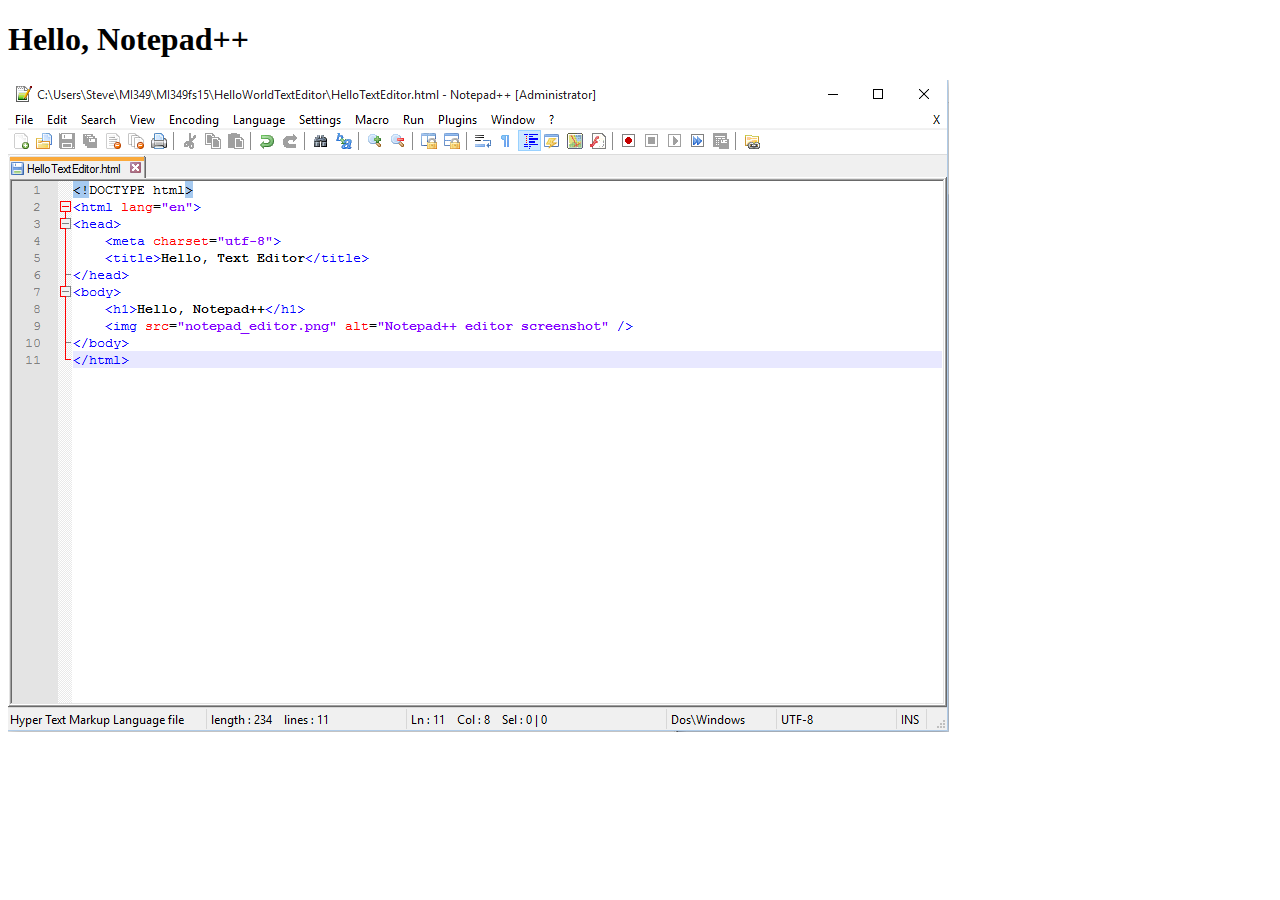
<file: HelloWorldTextEditor/HelloTextEditor.html>
<!DOCTYPE html>
<html lang="en">
<head>
	<meta charset="utf-8">
	<title>Hello, Text Editor</title>
</head>
<body>
	<h1>Hello, Notepad++</h1>
	<img src="notepad_editor.png" alt="Notepad++ editor screenshot" />
</body>
</html>
</file>
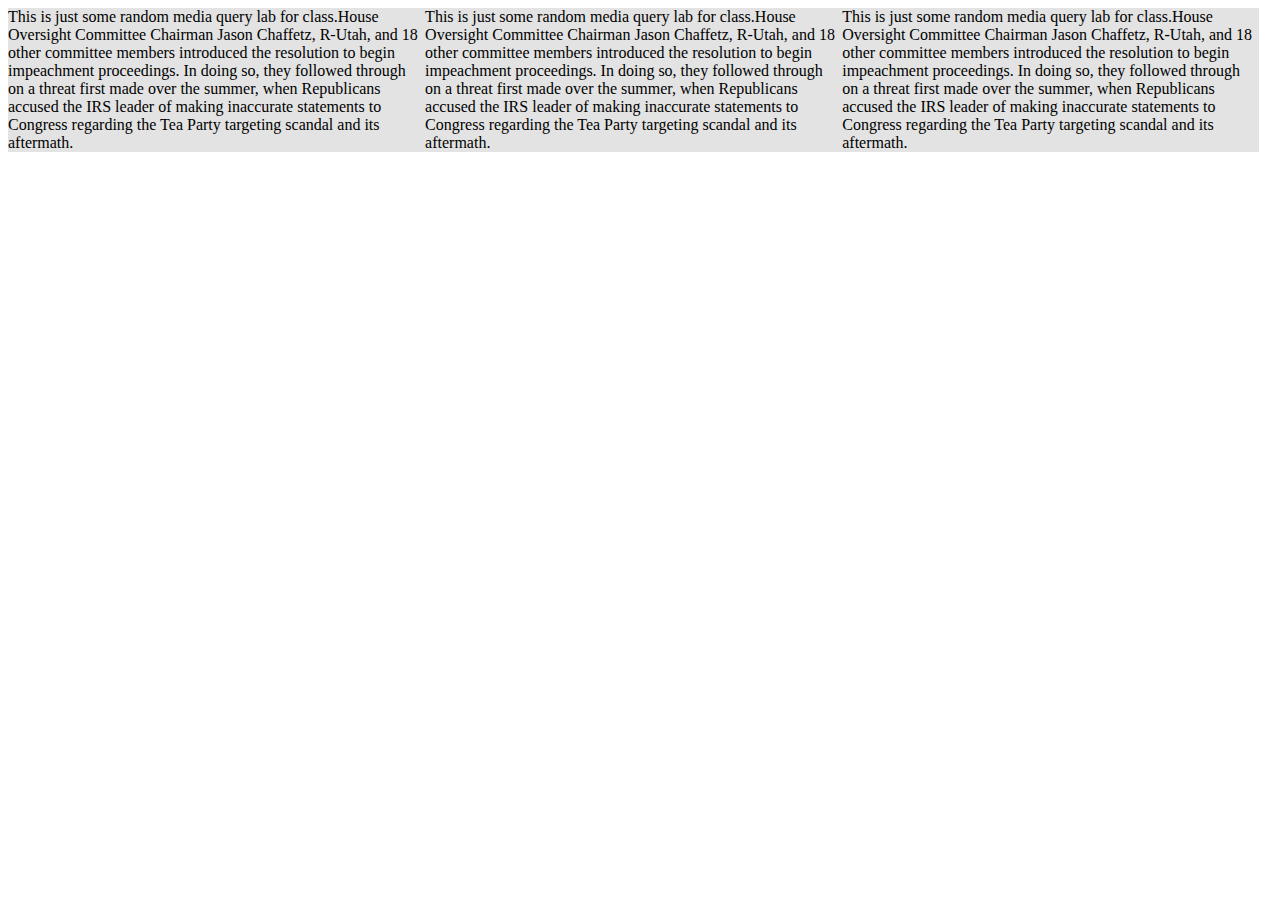
<file: week8/indext.html>
<!DOCTYPE html>
<html>
	<head>
	<meta charset="utf-8">
	<title>Media Queries</title>
	<link rel="stylesheet" href="media.css" media="screen" title="no title" charset="utf-8">
	</head>
	<body>
		<div class="column">
		This is just some random media query lab for class.House Oversight Committee Chairman Jason Chaffetz, 
		R-Utah, and 18 other committee members introduced the resolution to begin impeachment proceedings. 
		In doing so, they followed through on a threat first made over the summer, when Republicans accused 
		the IRS leader of making inaccurate statements to Congress regarding the Tea Party targeting scandal 
		and its aftermath.
		</div>
		
		<div class="column">
		This is just some random media query lab for class.House Oversight Committee Chairman Jason Chaffetz, 
		R-Utah, and 18 other committee members introduced the resolution to begin impeachment proceedings. 
		In doing so, they followed through on a threat first made over the summer, when Republicans accused 
		the IRS leader of making inaccurate statements to Congress regarding the Tea Party targeting scandal 
		and its aftermath.
		</div>
		
		<div class="column">
		This is just some random media query lab for class.House Oversight Committee Chairman Jason Chaffetz, 
		R-Utah, and 18 other committee members introduced the resolution to begin impeachment proceedings. 
		In doing so, they followed through on a threat first made over the summer, when Republicans accused 
		the IRS leader of making inaccurate statements to Congress regarding the Tea Party targeting scandal 
		and its aftermath.
		</div>
		
		
	</body>
</html>
</file>
<file: final proj/style.css>
@media(max-width: 799px){
    body{
        margin-bottom: 75px;
    }

    h2{
        padding-left: 25px;
        font-weight: 800;
        font-size: 1rem;
    }

    h3{
        color:white;
        float: right;
        padding-top: 35px;
    }

    p{
        margin-top: 55px;
        padding-left: 25px;
        padding-right:25px;
        font-weight: 300;
        font-size: 1.25rem;
        line-height: 1.3em;
        letter-spacing: -1px;
        color: #383838;
        font-family: 'Open Sans', sans-serif;
    }

    header{
        height: 100px;
        width: 100%;
        align-content: center;
    }

    #footer{
        position:fixed;
        height: 75px;
        background-color:gray;
        bottom:0px;
        left:0px;
        right:0px;
        margin-bottom:0px;
    }

    .footerContain{
        height: 100px;
        width: 66%;
        align-content: center;
        margin-left: 16.5%;
        margin-right: 16.5%;
    }

    .footerContain img{
        padding-top: 40px;
        padding-right: 5px;
    }

    .scrollerContainer{
        clear: both;
        width: 600px;
        height: 450px;
        padding: 10px;
        border: 1px solid black;
        -webkit-box-sizing:border-box;
        -moz-box-sizing:border-box;
        box-sizing:border-box;
        background: black;
        position: relative;
        left: 10%;
    }

    .scrollerArea{
        overflow: hidden;
        margin-bottom: 25px;
    }

    #pictScroller{
        position: relative;
        overflow: hidden;
        height: 400px;
        padding:0;
        left:0;
    }

    #pictScroller li{
        position:relative;
        max-width: 100%;
        float:left;
        list-style: none;
        left: 0;
    }

    .button{
        background: black;
        text-align: center;
        color: white;
        border: black;
        border-radius: 25px;
        width: 175px;
        height: 30px;
        float: right;
        font-size: 1rem;
        margin-bottom: 10px;
    }

    .button a{
        text-decoration: none;
        color:white;
    }

    .button a:visited{
        text-decoration: none;
        color:white;
    }

    .main-menu{
        float: right;
        background: white;
        border: solid;
        border-color: black;
        border-style: solid;
        border-width: 2px;
        text-align: center;
        padding-top: 7px;
        width: 75px;
        height: 25px;
        margin: 10px;
    }

    .main-menu a{
        text-decoration: none;
        color: black;
    }

    .main-menu a:visited{
        text-decoration: none;
        color: black;
    }

    input{
        padding: 3px;
        border: 1px solid black;
        background: #f3f3f3;
        border-radius: 5px;
    }

    textarea{
        padding: 3px;
        border: 1px solid black;
        background: #f3f3f3;
        border-radius: 5px;
        width: 250px;
        height: 100px;
    }
}

@media(min-width: 800px) and (max-width: 1199px){
    body{
        margin-bottom: 75px;
    }

    h2{
        font-weight: 800;
        font-size: 1rem;
    }

    h3{
        color:white;
        float: right;
        padding-top: 35px;
    }

    p{
        margin-top: 55px;
        font-weight: 300;
        font-size: 1.5rem;
        line-height: 1.3em;
        letter-spacing: -1px;
        color: #383838;
        font-family: 'Open Sans', sans-serif;
    }

    header{
        height: 100px;
        width: 75%;
        align-content: center;
        margin-left: 12.5%;
        margin-right: 12.5%;
    }

    #footer{
        position:fixed;
        height: 75px;
        background-color:gray;
        bottom:0px;
        left:0px;
        right:0px;
        margin-bottom:0px;
    }

    .footerContain{
        height: 100px;
        width: 66%;
        align-content: center;
        margin-left: 16.5%;
        margin-right: 16.5%;
    }

    .footerContain img{
        padding-top: 40px;
        padding-right: 5px;
    }

    article{
        width: 66%;
        align-content: center;
        margin-left: 16.5%;
        margin-right: 16.5%;
    }

    .scrollerContainer{
        width: 600px;
        height: 450px;
        padding: 10px;
        border: 1px solid black;
        -webkit-box-sizing:border-box;
        -moz-box-sizing:border-box;
        box-sizing:border-box;
        background: black;
        position: relative;
        margin-top: 100px;
        margin-left: 1%;
    }

    .scrollerArea{
        overflow: hidden;
        margin-bottom: 25px;
    }

    #pictScroller{
        position: relative;
        overflow: hidden;
        height: 400px;
        padding:0;
        left:0;
    }

    #pictScroller li{
        position:relative;
        max-width: 100%;
        float:left;
        list-style: none;
        left: 0;
    }

    .button{
        background: black;
        text-align: center;
        color: white;
        border: black;
        border-radius: 25px;
        width: 125px;
        height: 20px;
        float: right;
        font-size: .75rem;
        padding-bottom: 8px;
    }

    .button a{
        text-decoration: none;
        color:white;
    }

    .button a:visited{
        text-decoration: none;
        color:white;
    }

    .main-menu{
        float: right;
        background: white;
        border: solid;
        border-color: black;
        border-style: solid;
        border-width: 2px;
        text-align: center;
        padding-top: 7px;
        width: 75px;
        height: 25px;
        margin: 10px;
    }

    .main-menu a{
        text-decoration: none;
        color: black;
    }

    .main-menu a:visited{
        text-decoration: none;
        color: black;
    }

    input{
        padding: 3px;
        border: 1px solid black;
        background: #f3f3f3;
        border-radius: 5px;
    }

    textarea{
        padding: 3px;
        border: 1px solid black;
        background: #f3f3f3;
        border-radius: 5px;
        width: 300px;
        height: 125px;
    }
}

@media(min-width: 1200px){
    body{
        margin-bottom: 75px;
    }

    h2{
        font-weight: 800;
        font-size: 1.3rem;
    }

    h3{
        color:white;
        float: right;
        padding-top: 35px;
    }

    p{
        margin-top: 55px;
        font-weight: 300;
        font-size: 2rem;
        line-height: 1.3em;
        letter-spacing: -1px;
        color: #383838;
        font-family: 'Open Sans', sans-serif;
    }

    .scrollerContainer{
        width: 600px;
        height: 450px;
        padding: 10px;
        border: 1px solid black;
        -webkit-box-sizing:border-box;
        -moz-box-sizing:border-box;
        box-sizing:border-box;
        background: black;
        position: relative;
        margin-top: 100px;
        margin-left: 25%;
    }

    .scrollerArea{
        overflow: hidden;
        margin-bottom: 25px;
    }

    #pictScroller{
        position: relative;
        overflow: hidden;
        height: 400px;
        padding:0;
        left:0;
    }

    #pictScroller li{
        position:relative;
        max-width: 100%;
        float:left;
        list-style: none;
        left: 0;
    }


    .button{
        background: black;
        text-align: center;
        color: white;
        border: black;
        border-radius: 25px;
        width: 175px;
        height: 30px;
        float: right;
        font-size: 1rem;
        padding-bottom: 10px;
        margin-bottom: 10px;
    }

    .button a{
        text-decoration: none;
        color:white;
    }

    .button a:visited{
        text-decoration: none;
        color:white;
    }

    header{
        height: 100px;
        width: 66%;
        align-content: center;
        margin-left: 16.5%;
        margin-right: 16.5%;
    }

    #footer{
        position:fixed;
        height: 75px;
        background-color:gray;
        bottom:0px;
        left:0px;
        right:0px;
        margin-bottom:0px;
    }

    .footerContain{
        height: 100px;
        width: 66%;
        align-content: center;
        margin-left: 16.5%;
        margin-right: 16.5%;
    }

    .footerContain img{
        padding-top: 40px;
        padding-right: 5px;
    }

    article{
        width: 66%;
        align-content: center;
        margin-left: 16.5%;
        margin-right: 16.5%;
    }

    .main-menu{
        float: right;
        background: white;
        border: solid;
        border-color: black;
        border-style: solid;
        border-width: 2px;
        text-align: center;
        padding-top: 7px;
        width: 75px;
        height: 25px;
        margin: 10px;
    }

    .main-menu a{
        text-decoration: none;
        color: black;
    }

    .main-menu a:visited{
        text-decoration: none;
        color: black;
    }

    input{
        padding: 3px;
        border: 1px solid black;
        background: #f3f3f3;
        border-radius: 5px;
    }

    textarea{
        padding: 3px;
        border: 1px solid black;
        background: #f3f3f3;
        border-radius: 5px;
        width: 500px;
        height: 250px;
    }

}
</file>
<file: FinishedOnePager/style.css>
body{
	font-family: "Helvetica";
	margin: 0 auto;
	width: 910px;
	height: 1000px;
	color: white;
	/*Used w3schools for help*/
    background: -webkit-linear-gradient(left top, black , green); /* For Safari 5.1 to 6.0 */
    background: -o-linear-gradient(bottom right, black, green); /* For Opera 11.1 to 12.0 */
    background: -moz-linear-gradient(bottom right, black, green); /* For Firefox 3.6 to 15 */
    background: linear-gradient(to bottom right, black , green); /* Standard syntax */
}

p{
	text-align: center;
}

h2{
	text-align: center;
}

li{
	display: inline-block;
	padding: 50px;
}

.header{
	background-image: url("repeating-background.jpg");
	padding: 5px;
	text-align: right;
}

.textbold{
	font-weight: bold;
}

.pblock{
	display: inline-block;
	width: 200px;
	text-align: justify;
	padding: 50px;
}


.round {
    border-radius: 50%;
    overflow: hidden;
    width: 200px;
    height: 200px;
}

a:link{
	color: white;
}

a:visited{
	color: grey;
}

a:hover{
	background: black;
}
</file>
<file: week3/style.css>
body{
	font-family: "Helvetica";
	margin: 0 auto;
	width: 1200px;
	height: 2500px;
	background: #006B24;
}

article{
	background: #fff;
	border-top: 5px solid #424242;
	padding: 2px;
}

h1{
	width: 375px;
	margin: 0 0 1px 0;
	font-size: 2em;
	background: #ccc;
	color: #00ff00;
}

h2{
	color: #929292;
	font-weight: normal;
}

li{
	font-style: italic;
}

p{
	text-align: center;
}



.center {
  text-align: center;
  color: red;
  text-decoration: underline;
} 

.highlight{
	background: yellow;
	text-transform: capitalize;
}

/*
Pseudo classes
LoVHAte (:link, :visited, :hover, :active)
:first-child
:last-child
:nth-child(an+b/even/odd/n)


ul li:first-child{
	color: red;
}

ul li:last-child{
	color: red;
}

ul li:nth-child(even){
	background: #e3e3e3;
}*/

a:link{
	color: red;
	text-decoration: none;
}

a:visited{
	color: grey;
}

a:hover{
	background: yellow;
}

a:active {
    color: #0000EE;
}
/* Inline, Inline-Block and Block 
ul li{
	display: inline-block;
	padding: 10px;
	width: 280px;
}*/

/* Float example 
ul li{
	float: left;
	width: 280px;
}

h2{
	clear:both;
}*/
</file>
<file: week2/Lab2/style.css>
body{
	font-family: "Helvetica";
	margin: 0 auto;
	width: 1200px;
	height: 2500px;
	background: #006B24;
}

article{
	background: #fff;
	border-top: 5px solid #424242;
	padding: 2px;
}

h1{
	width: 375px;
	margin: 0 0 1px 0;
	font-size: 2em;
	background: #ccc;
	color: #00ff00;
}

h2{
	color: #929292;
	font-weight: normal;
}

li{
	font-style: italic;
	text-decoration: underline;
}

p{
	text-align: center;
}

/* unvisited link */
a:link {
    color: #DF0020;
}

/* visited link */
a:visited {
    color: #10FE02;
}

/* mouse over link */
a:hover {
    color: #EE00FF;
}

/* selected link */
a:active {
    color: #0000EE;
}
</file>
<file: final proj/blogStyle.css>
body{
    background: #b3e6ff;
}

header{
    height: 55px;
    background: #6699ff;
    position: relative;
    margin: -8px;
}

h3{
    color:grey;
}

article{
    width: 75%;
    margin-left: 12.5%;
    margin-top: 75px;
    margin-bottom: 75px;
}

#footer{
    position:fixed;
    height: 55px;
    background-color:#6699ff;
    bottom:0px;
    left:0px;
    right:0px;
    margin-bottom:0px;
}

.footerContain{
    height: 55px;
    width: 75%;
    align-content: center;
    margin-left:12.5%;
}

.footerContain img{
    padding-top: 15px;
    padding-right: 5px;
}

.display{
    width: 55%;
    padding: 25px;
    float: left;
    background: white;
    border: 2px grey solid;
    border-radius: 15px;
    margin-bottom: 75px;
}

.display h3{
    color: grey;
    font-size: 1em;
    margin-left: 5%;
}

.sideBar{
    margin-left: 50px;
    margin-bottom: 50px;
    width: 30%;
    float: right;
    float: left;
    background: white;
    border: 2px grey solid;
}

.title{
    font-family: "Arial Black";
    width: 100%;
    color: white;
    font-size: 1.5em;
    background: blue;
    top: 0;
    left: 0;
    right: 0;
}


.headerContainer{
    width: 75%;
    margin-left: 12.5%;
    height: 65px;
    color: white;
}

.main-menu{
    border: 2px black solid;
    border-radius: 15px;
    float: right;
    text-align: center;
    padding: 10px;
    height: 15px;
    margin-right: 10px;
}

.main-menu a{
    color: black;
    text-decoration: none;
}

.main-menu a:visited{
    color: black;
    text-decoration: none;
}
</file>
<file: final proj/breweryStyle.css>
article{
    background-color: black;
    width: 1920px;
    height: 1080px;
    top: 0;
    left: 0;
    right: 0;
    position: fixed;
}

p{
    background: silver;
    opacity: 50;
    border-radius: 55px;
    font-size: 3em;
    color: white;
    padding: 50px;
    text-align: center;
}
</file>
<file: final proj/romeStyle.css>
body{
    background: url("images/romeBackground.png") no-repeat center fixed;
    -webkit-background-size: cover;
    -moz-background-size: cover;
    -o-background-size: cover;
    background-size: cover;
}

h3{
    color:black;
    float: right;
}

header{
    height: 50px;
    background: silver;
    top: 0;
    left: 0;
    right: 0;
    position: fixed;
    clear: both;
}

article{
    width: 90%;
    align-content: center;
    margin-left: 5%;
}

.tour{
    margin-top: 150px;
    margin-left: 15px;
    margin-right: 15px;
    margin-bottom: 30px;
    float: right;
    width: 30%;
    color: white;
    background-color: wheat;
    border-radius: 20px;
    text-align: center;
}

.tour h1{
    font-style: italic;
    font-size: 1.5em;
}

.tour p{
    padding: 5px;
    color: black;
}

.tour a{
    color: coral;
    font-size: 1.5em;
    margin-right: 15px;
}

.tour a:visited{
    color: coral;
    font-size: 1.5em;
    margin-right: 15px;
}

.about{
    float: left;
    width: 60%;
    clear: both;
    background-color: wheat;
    border-radius: 20px;
    text-align: center;
    margin-left: 95px;
}

.moped{
    float: right;
    width: 30%;
    margin-left: 50px;
    background-color: wheat;
    border-radius: 20px;
    text-align: center;
}

.about a{
    color: coral;
    font-size: 1.5em;
    margin-right: 15px;
}

.about a:visited{
    color: coral;
    font-size: 1.5em;
    margin-right: 15px;

}

.moped a{
    color: coral;
    font-size: 1.5em;
    margin-right: 15px;
}

.moped a:visited{
    color: coral;
    font-size: 1.5em;
    margin-right: 15px;
}



.main-menu{
    float: right;
    text-align: center;
    height: 25px;
    margin: 10px;
}

.main-menu a{
    text-decoration: none;
    color: black;
}

.main-menu a:visited{
    text-decoration: none;
    color: black;
}

#footer{
    position:fixed;
    height: 55px;
    background-color: silver;
    bottom:0px;
    left:0px;
    right:0px;
    margin-bottom:0px;
}

.footerContain{
    height: 55px;
    width: 75%;
    align-content: center;
    margin-left:12.5%;
}

.footerContain img{
    padding-top: 15px;
    padding-right: 5px;
}
</file>
<file: week8/media.css>
header{
	width: 100%;
}


.column{
	width: 50%;
	background: #e3e3e3;
	float: left;
}

@media(min-width: 400px) and (max-width: 799px){
	.column{
		width: 100%;
	}
}

@media(min-width: 800px) and (max-width: 1199px){
	.column{
		width: 50%;
	}
}

@media(min-width: 1200px){
	.column{
		width: 33%;
	}
}
</file>
